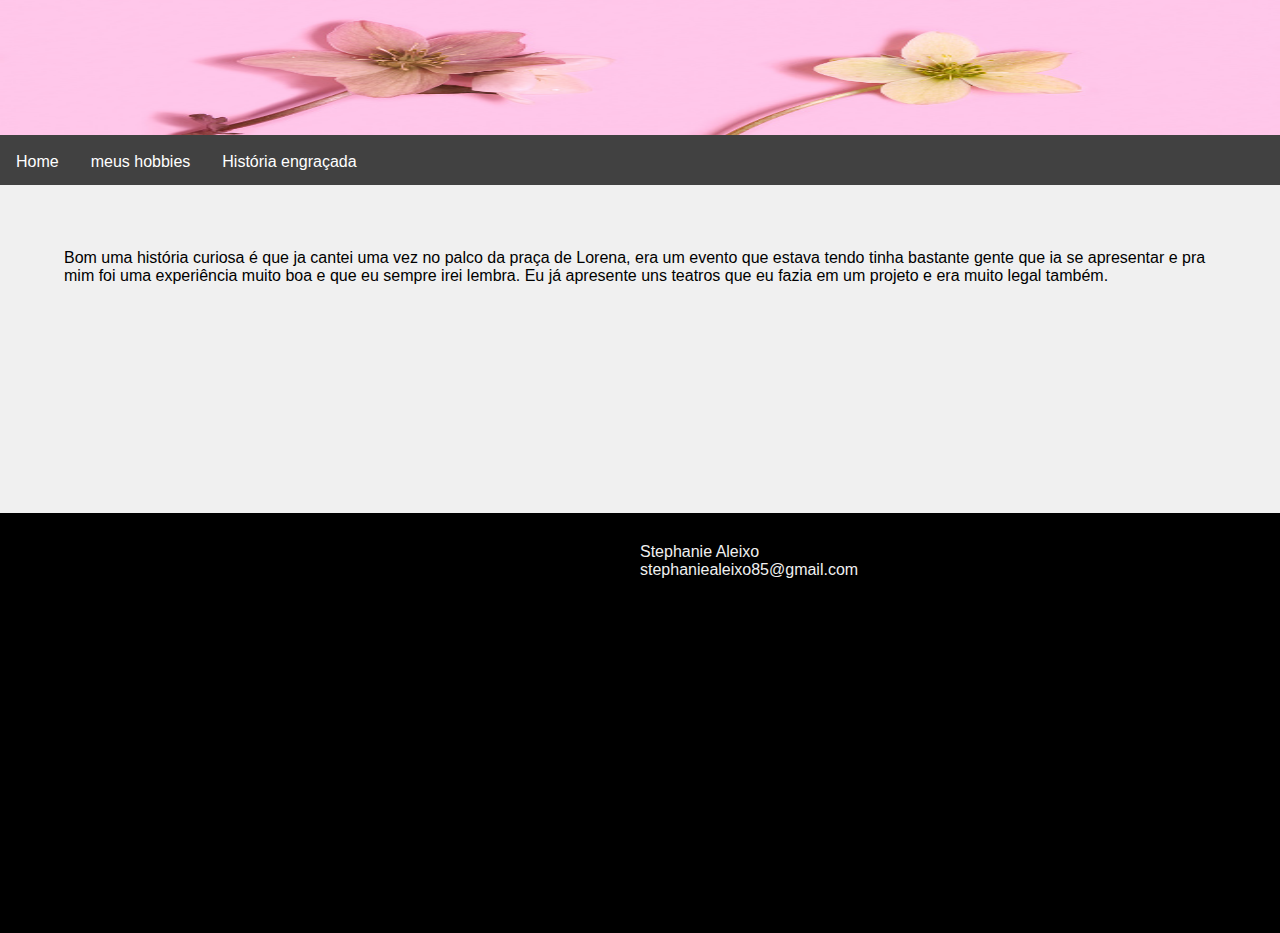
<file: historia.html>
<!DOCTYPE html>
<html lang="en">
<head>
    <meta charset="UTF-8">
    <meta http-equiv="X-UA-Compatible" content="IE=edge">
    <meta name="viewport" content="width=device-width, initial-scale=1.0">
    <title>Funny history</title>
    <link rel="stylesheet" type="text/css" href="css/index.css">
</head>
<body>
        <header>
                <div >
                    <img src="imagens/flor.jpg" class="imagem-topo">
					
                </div>
                <nav>
                    <ul>
                        <li class="li-index"><a href='index.html'>Home</a></li>
                        <li class="li-hobbies"><a href='hobbies.html'>meus hobbies</a></li>
                        <li class="li-history"><a href='historia.html'>História engraçada</a></li>
                    </ul>
                </nav>
        </header>
        <section>
		<div class="historia">
		<p>
		Bom uma história curiosa é que ja cantei uma vez no palco da praça de Lorena, era um evento que estava tendo tinha bastante gente que ia se 
		apresentar e pra mim foi uma experiência muito boa e que eu sempre irei lembra. Eu já apresente uns teatros que eu fazia em um projeto 
		e era muito legal também. 
		</p>
		
		</div>
          
            
        </section>
        
        <footer>
            <div class='titulo-footer'>
                
            </div>
            <div >
                
                <p>
                    <ul>
					     <li> Stephanie Aleixo</li>
                        <li>stephaniealeixo85@gmail.com</li>
                        
                    </ul>
                </p>
            </div>
        </footer>
</body>
</html>
</file>
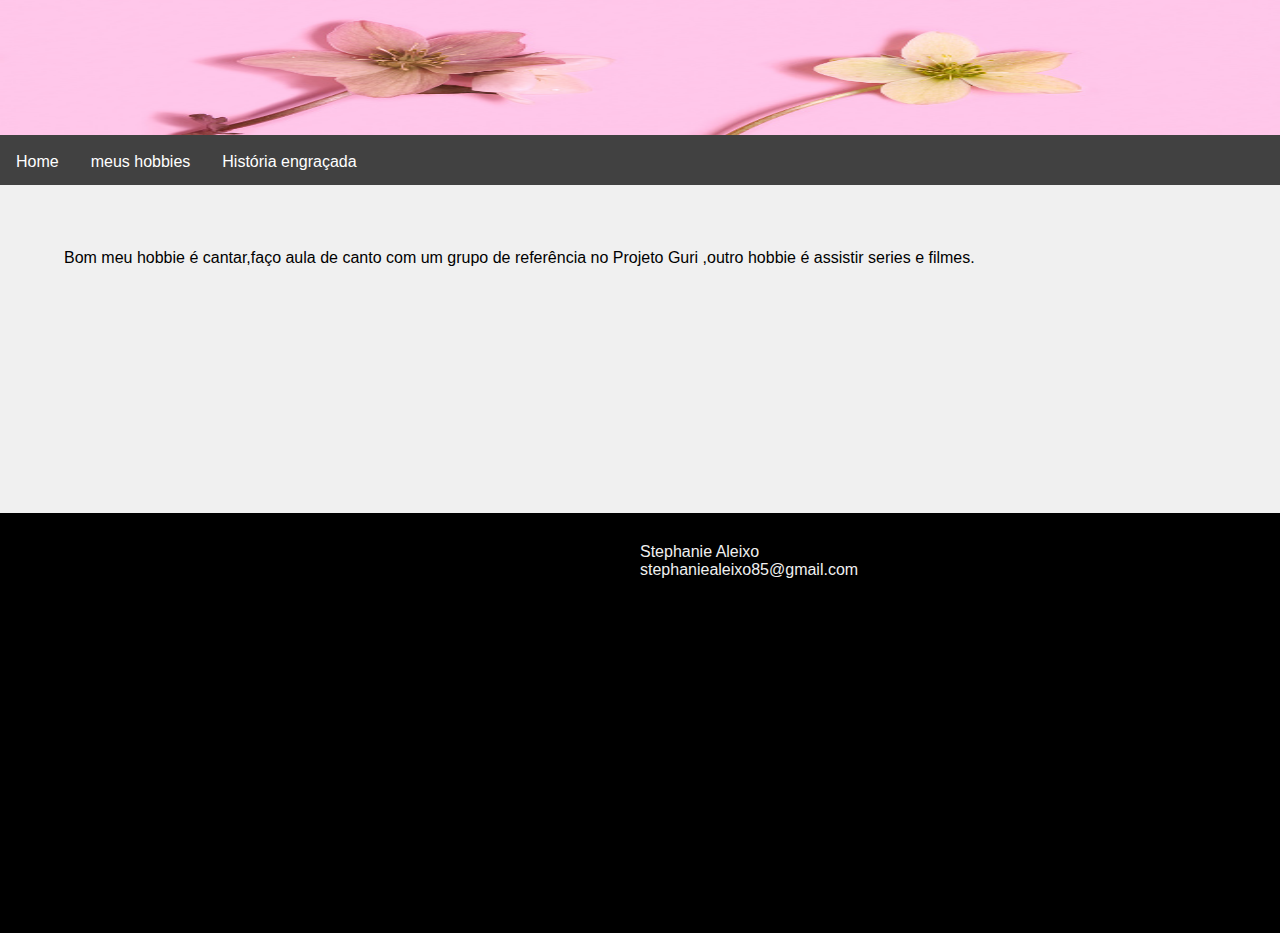
<file: hobbies.html>
<!DOCTYPE html>
<html lang="en">
<head>
    <meta charset="UTF-8">
    <meta http-equiv="X-UA-Compatible" content="IE=edge">
    <meta name="viewport" content="width=device-width, initial-scale=1.0">
    <title>My hobbies</title>
    <link rel="stylesheet" type="text/css" href="css/index.css">
</head>
<body>
        <header>
                <div >
                    <img src="imagens/flor.jpg" class="imagem-topo">
                </div>
                <nav>
                    <ul>
                        <li class="li-index"><a href='index.html'>Home</a></li>
                        <li class="li-hobbies"><a href='hobbies.html'>meus hobbies</a></li>
                        <li class="li-history"><a href='historia.html'>História engraçada</a></li>
                    </ul>
                </nav>
        </header>
           <section>
		<div class="">
		<p>
				 Bom meu hobbie é cantar,faço aula de canto com um grupo de referência no Projeto Guri ,outro hobbie é assistir series e filmes.

		</p>
		
		</div>
          
            
        </section>
        <footer>
		<div class='titulo-footer'>
                
            </div>
            <div >
                
                <p>
                    <ul>
					     <li> Stephanie Aleixo</li>
                        <li>stephaniealeixo85@gmail.com</li>
                        
                    </ul>
                </p>
            </div>

        </footer>
</body>
</html>
</file>
<file: css/index.css>
*, html {
    padding:0;  
    margin:0;
}


body
{
    font-family: 'Segoe UI', Tahoma, Geneva, Verdana, sans-serif;
    background-color: #f0f0f0;
}

header
{
    width: 100%;
    background-color: #414141;
    text-align: center;
    
}
.imagem-topo
{ width: 100%;
    
    height: 16ex;
}
ul{
    list-style-type: none;
}
nav ul {
    list-style-type: none;
    margin: 0;
    padding: 0;
    overflow: hidden;
    
  }
  
nav li {
    float: left;
}
  
nav li a 
{
    display: block;
    color: white;
    text-align: center;
    padding: 14px 16px;
    text-decoration: none;
}
  
section
{
    padding: 5%;
		min-height:200px;
}
footer
{ background-color: #000;
    padding: 10px;
    color: #f0f0f0;
	min-height:400px;
}
footer div{
    margin-top: 10px;
    padding-top: 10px;
    height: 20ex;
}
.titulo-footer
{
    float:left;
    width: 50%;
}
</file>
